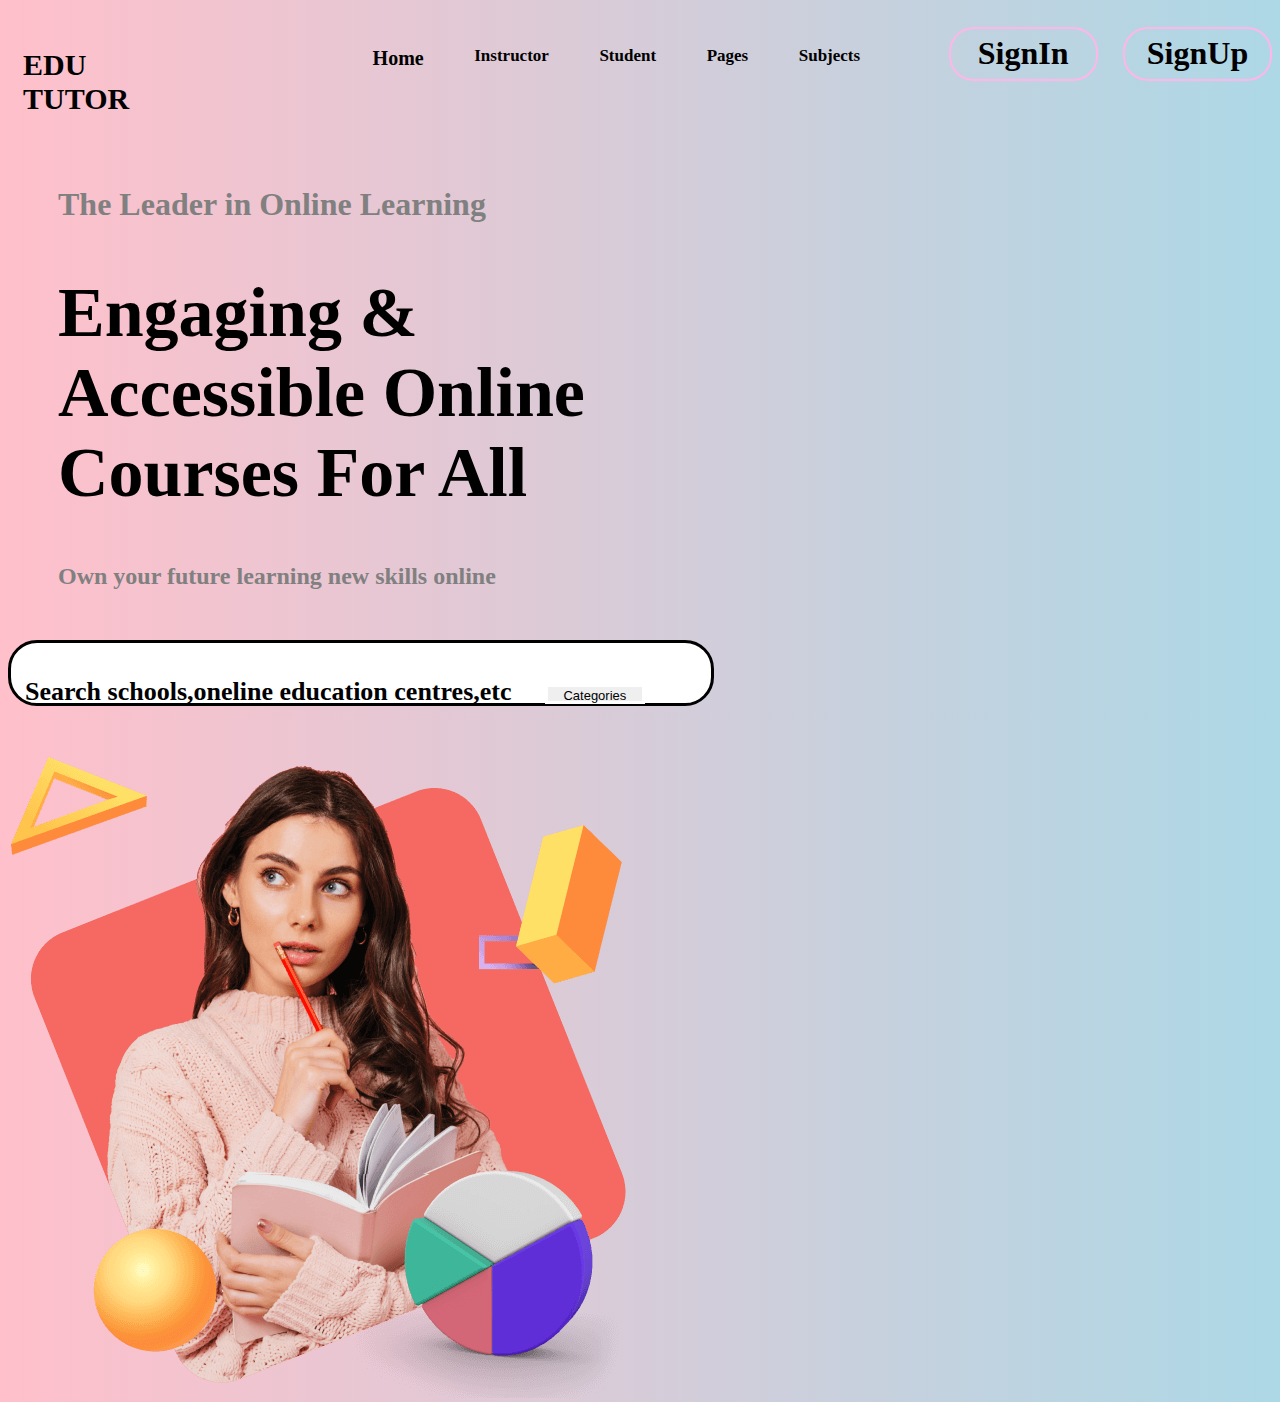
<file: homepage.html>
<!DOCTYPE html>
<html lang="en">
<head>
    <meta charset="UTF-8">
    <meta name="viewport" content="width=device-width, initial-scale=1.0">
    <title>Document</title>
    <link rel="stylesheet" href="./Stylesheets/homepage.css">
</head>
<body>
    <!-- NAVIGATION BAR -->
    <div style="display: flex;">
        <h1 id="heading-text">EDU TUTOR</h1>
        <div class="nav-bar-text"><p>Home</p></div>
        <div class="nav-bar-text2"><p>Instructor</p></div>
        <div class="nav-bar-text2"><p>Student</p></div>
        <div class="nav-bar-text2"><p>Pages</p></div>
        <div class="nav-bar-text2"><p>Subjects</p></div>
        <div class="signin-button"><h1>SignIn</h1></div>
        <div class="signin-button"  style="margin-left: 2%;"><h1>SignUp</h1>
        </div>
    </div>
    
    <div>
        <div>
            <h1 style="color:grey; margin:50px;">The Leader in Online Learning</h1>
            <h1 style="font-size: 70px; margin:50px">Engaging &<br> Accessible Online<br> Courses For All</h1>
            <h2 style="margin:50px; margin-top:30px;color:grey;">Own your future learning new skills online</h2>
            <div class="form"><h1 style="margin: 2%;">Search schools,oneline education centres,etc
                 <button id="btn">Categories</button></h1>
            <div><img src="home img.png"></div>
            </div>
        </div>
    

    </div>
</body>
</html>
</file>
<file: Stylesheets/homepage.css>
body{
    background: linear-gradient(to right,pink,lightblue);
}
#heading-text{
    font-size: 30px;
    font-weight: 800;
    padding-left: 15px;
    padding-top: 20px;
    color: black;
}
.nav-bar-text{
    margin-left: 15%;
    font-size: 20px;
    font-weight: 800;
    margin-top: 1.5%;
}
.nav-bar-text2{
    margin-left: 4%;
    font-size: 17px;
    font-weight: 800;
    margin-top: 1.7%;
}
.signin-button{
    width: 160px;
    height: 50px;
    border: 2px solid rgb(255, 182, 232);
    margin-left: 7%;
    margin-top: 1.5%;
    border-radius: 25px;
    display: flex;
    justify-content: center;
    align-items: center;
}
.signin-button:hover{
    background-color:rgb(255, 105, 240);
}
.nav-bar-text2:hover{
    text-decoration: underline;
}
.nav-bar-text:hover{
    text-decoration: underline;
}
.form{
    width: 700px;
    height:60px;
    border:3px solid black;
    border-radius: 29px;
    font-size:13px;
    margin-right: 4px;
    background-color: white;
    
    
}
#btn{
    margin:4%;
    font-size:13px ;
    border:3px solid white;
    background-color: light pink;
    height: 20px;
    width: 100px;
}
</file>
